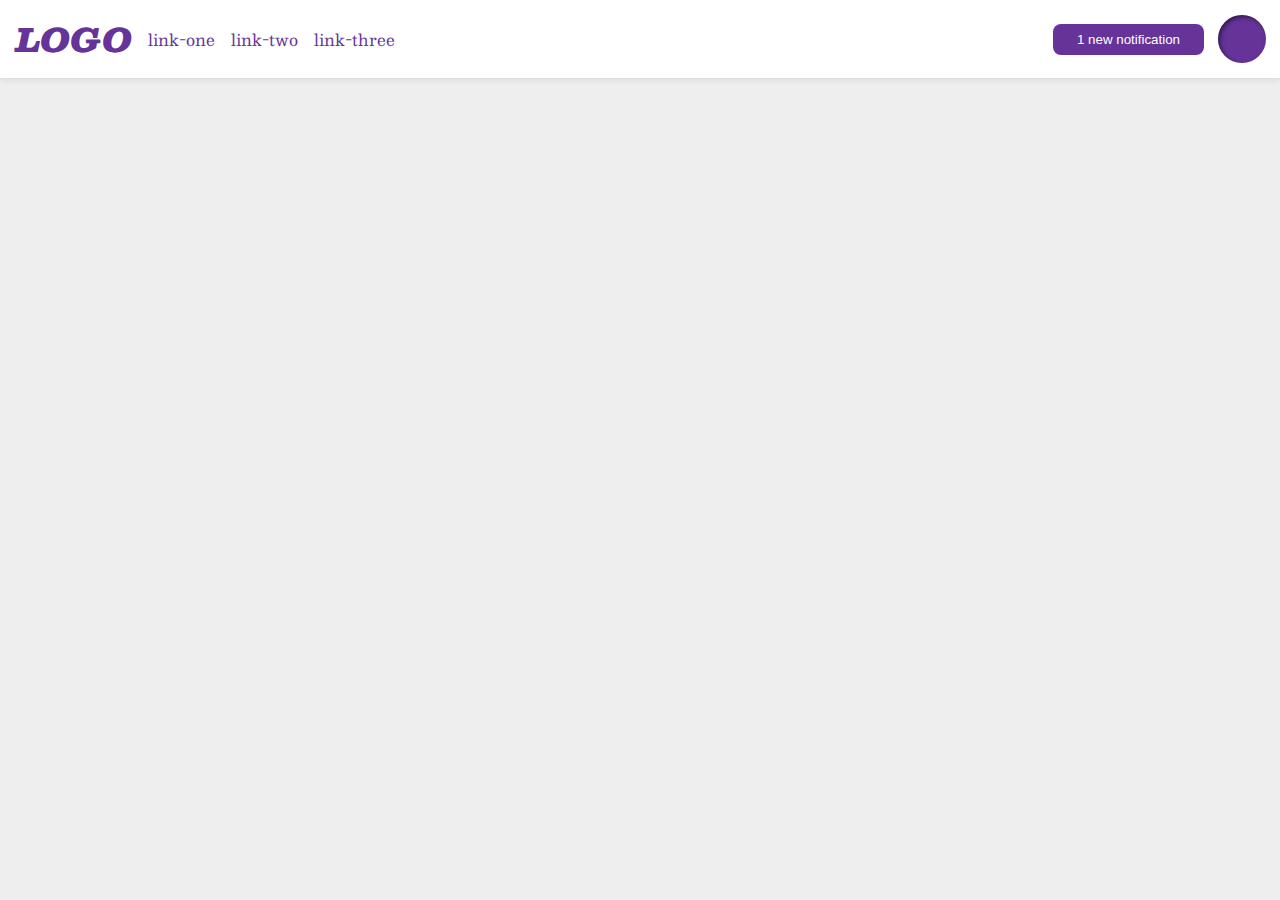
<file: flex/03-flex-header-2/index.html>
<!DOCTYPE html>
<html lang="en">
  <head>
    <meta charset="UTF-8">
    <meta http-equiv="X-UA-Compatible" content="IE=edge">
    <meta name="viewport" content="width=device-width, initial-scale=1.0">
    <title>Flex Header 2</title>
    <link rel="stylesheet" href="style.css">
  </head>
  <body>
    <div class="header">
      <div class="left-side">
        <div class="logo">
          LOGO
        </div>
        <ul class="links">
          <li><a href="https://google.com">link-one</a></li>
          <li><a href="https://google.com">link-two</a></li>
          <li><a href="https://google.com">link-three</a></li>
        </ul>
      </div>
      
      <div class="right-side">
        <button class="notifications">
          1 new notification
        </button>
        <div class="profile-image"></div>
      </div>
      
    </div>
  </body>
</html>
</file>
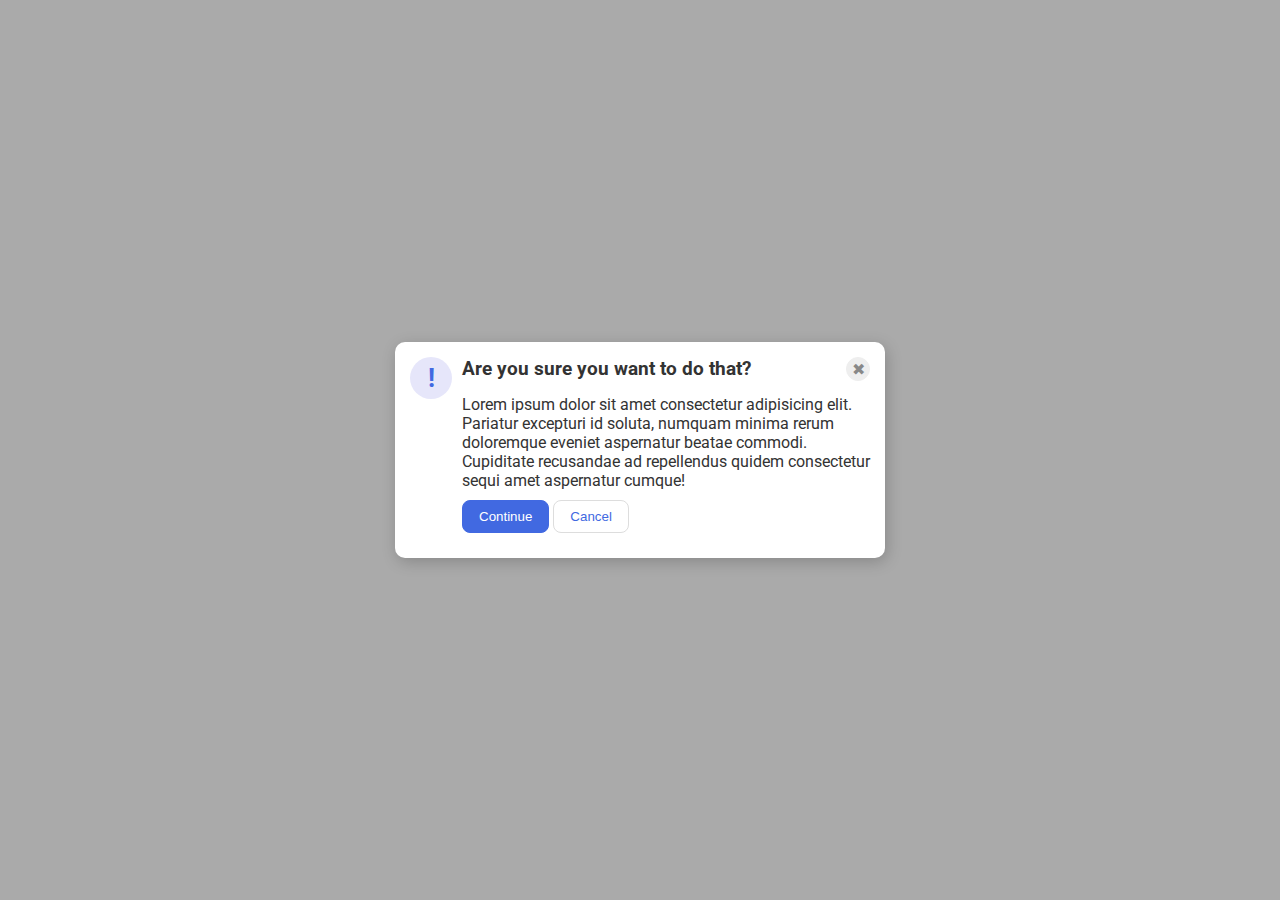
<file: flex/05-flex-modal/index.html>
<!DOCTYPE html>
<html lang="en">
  <head>
    <meta charset="UTF-8">
    <meta http-equiv="X-UA-Compatible" content="IE=edge">
    <meta name="viewport" content="width=device-width, initial-scale=1.0">
    <link rel="stylesheet" href="style.css">
    <title>Modal</title>
  </head>
  <body>
    <div class="modal">
      <div class="icon">!</div>
      <div class="container">
        <div class="sub-container">
          <div class="header">Are you sure you want to do that?</div>
          <button class="close-button">✖</button>
        </div>
        
        <div class="text">Lorem ipsum dolor sit amet consectetur adipisicing elit. Pariatur excepturi id soluta, numquam minima rerum doloremque eveniet aspernatur beatae commodi. Cupiditate recusandae ad repellendus quidem consectetur sequi amet aspernatur cumque!</div>
        <div class="buttons">
          <button class="continue">Continue</button>
          <button class="cancel">Cancel</button>
        </div>
        
      </div>
      
    </div>
  </body>
</html>
</file>
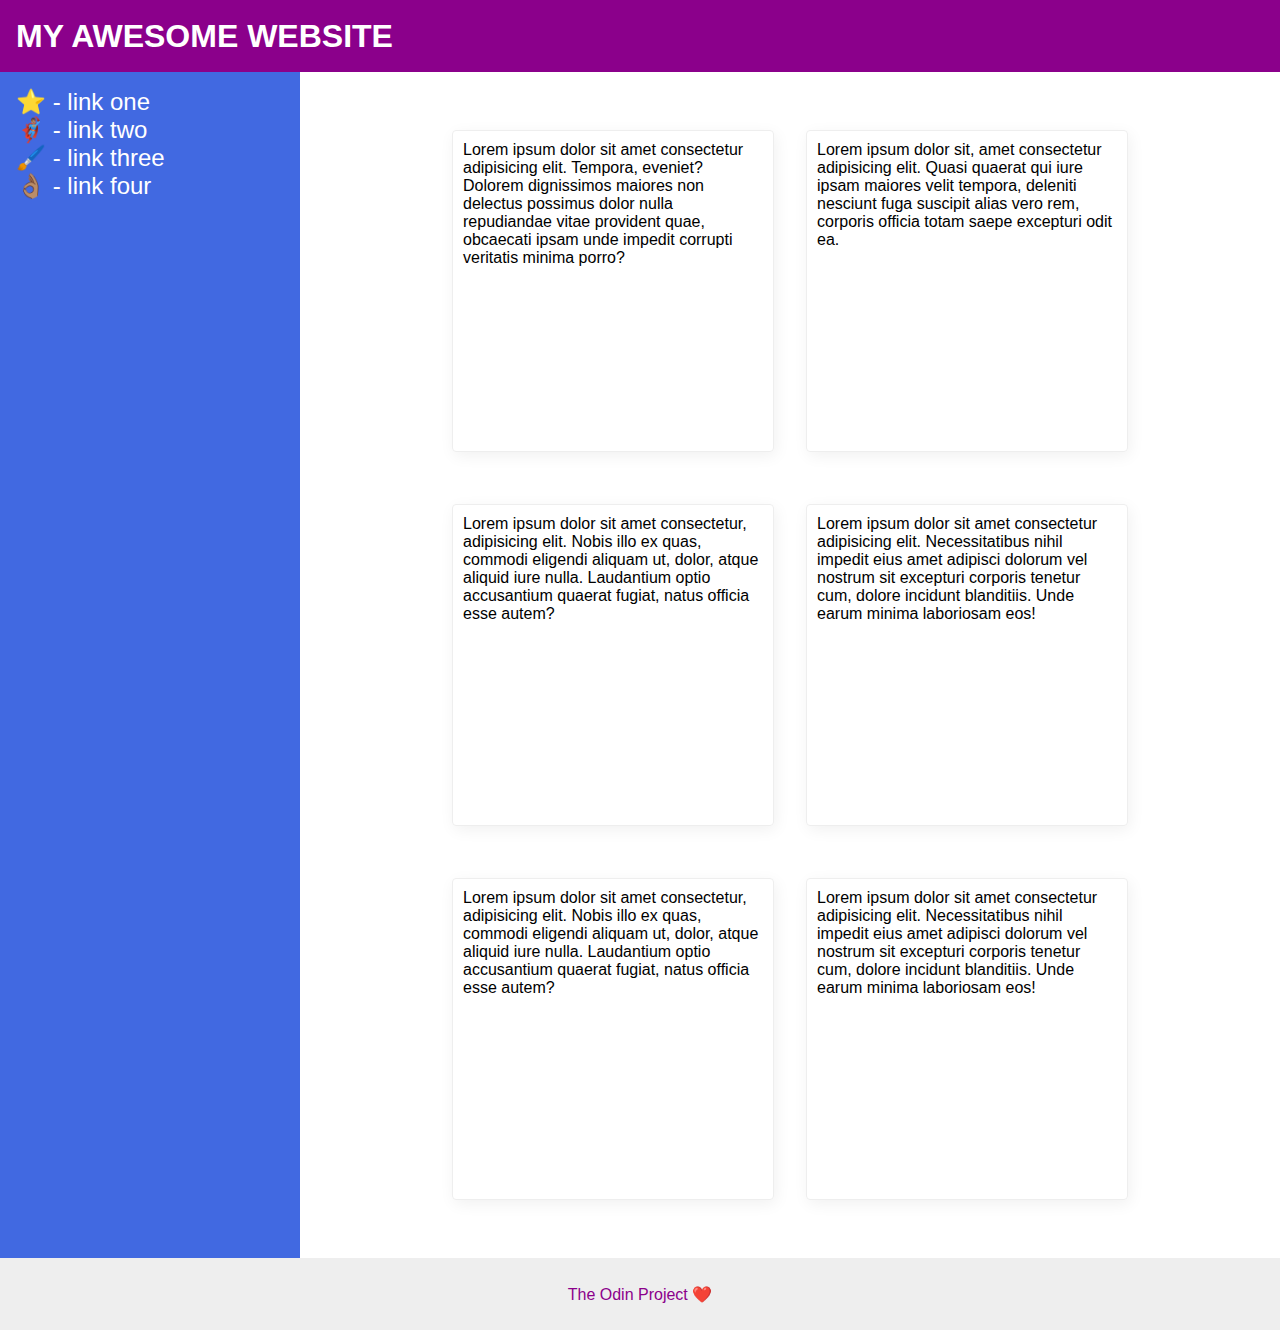
<file: flex/07-flex-layout-2/index.html>
<!DOCTYPE html>
<html lang="en">
  <head>
    <meta charset="UTF-8">
    <meta http-equiv="X-UA-Compatible" content="IE=edge">
    <meta name="viewport" content="width=device-width, initial-scale=1.0">
    <title>The Holy Grail</title>
    <link rel="stylesheet" href="style.css">
  </head>
  <body>
    <div class="header">
      MY AWESOME WEBSITE
    </div>
    <div class="content">
      <div class="sidebar">
        <ul>
          <li><a href="#">⭐ - link one</a></li>
          <li><a href="#">🦸🏽‍♂️ - link two</a></li>
          <li><a href="#">🖌️ - link three</a></li>
          <li><a href="#">👌🏽 - link four</a></li>
        </ul>
      </div>
      <div class="card-collection">
        <div class="card">Lorem ipsum dolor sit amet consectetur adipisicing elit. Tempora, eveniet? Dolorem dignissimos maiores non delectus possimus dolor nulla repudiandae vitae provident quae, obcaecati ipsam unde impedit corrupti veritatis minima porro?</div>
      <div class="card">Lorem ipsum dolor sit, amet consectetur adipisicing elit. Quasi quaerat qui iure ipsam maiores velit tempora, deleniti nesciunt fuga suscipit alias vero rem, corporis officia totam saepe excepturi odit ea.</div>
      <div class="card">Lorem ipsum dolor sit amet consectetur, adipisicing elit. Nobis illo ex quas, commodi eligendi aliquam ut, dolor, atque aliquid iure nulla. Laudantium optio accusantium quaerat fugiat, natus officia esse autem?</div>
      <div class="card">Lorem ipsum dolor sit amet consectetur adipisicing elit. Necessitatibus nihil impedit eius amet adipisci dolorum vel nostrum sit excepturi corporis tenetur cum, dolore incidunt blanditiis. Unde earum minima laboriosam eos!</div>
      <div class="card">Lorem ipsum dolor sit amet consectetur, adipisicing elit. Nobis illo ex quas, commodi eligendi aliquam ut, dolor, atque aliquid iure nulla. Laudantium optio accusantium quaerat fugiat, natus officia esse autem?</div>
      <div class="card">Lorem ipsum dolor sit amet consectetur adipisicing elit. Necessitatibus nihil impedit eius amet adipisci dolorum vel nostrum sit excepturi corporis tenetur cum, dolore incidunt blanditiis. Unde earum minima laboriosam eos!</div>
      
      </div>
      
    </div>
    
    <div class="footer">
      The Odin Project ❤️
    </div>
  </body>
</html>
</file>
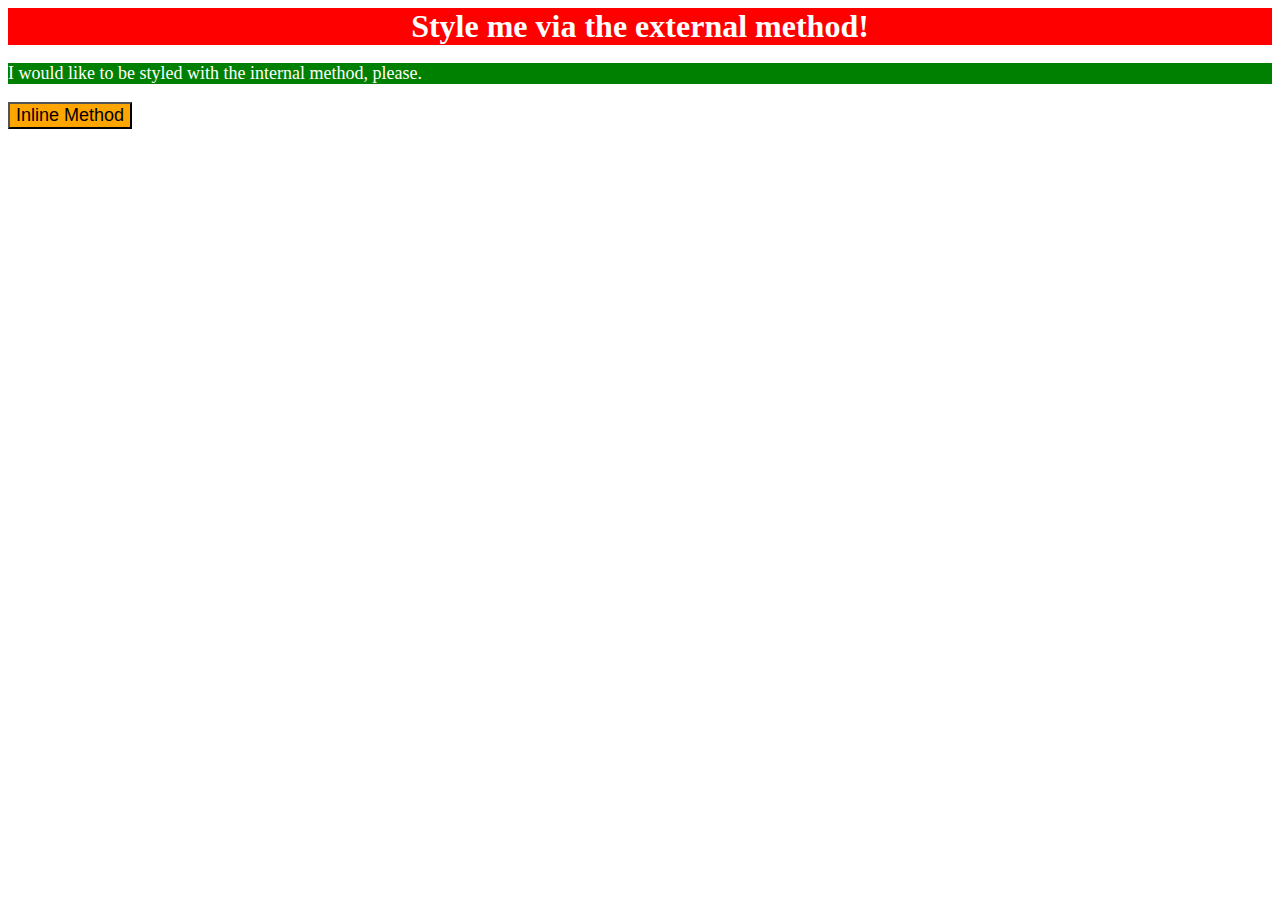
<file: foundations/01-css-methods/index.html>
<!DOCTYPE html>
<html lang="en">
  <head>
    <meta charset="UTF-8">
    <meta http-equiv="X-UA-Compatible" content="IE=edge">
    <meta name="viewport" content="width=device-width, initial-scale=1.0">
    <link rel="stylesheet" href="style.css">
    <title>Methods for Adding CSS</title>
    <style>
      p{
        background-color: green;
        color: white;
        font-size: 18px;
    }
    </style>
  </head> 
  <body>
    <div>Style me via the external method!</div>
    <p>I would like to be styled with the internal method, please.</p>
    <button style="font-size: 18px; background-color: orange;">Inline Method</button>
  </body>
</html>
</file>
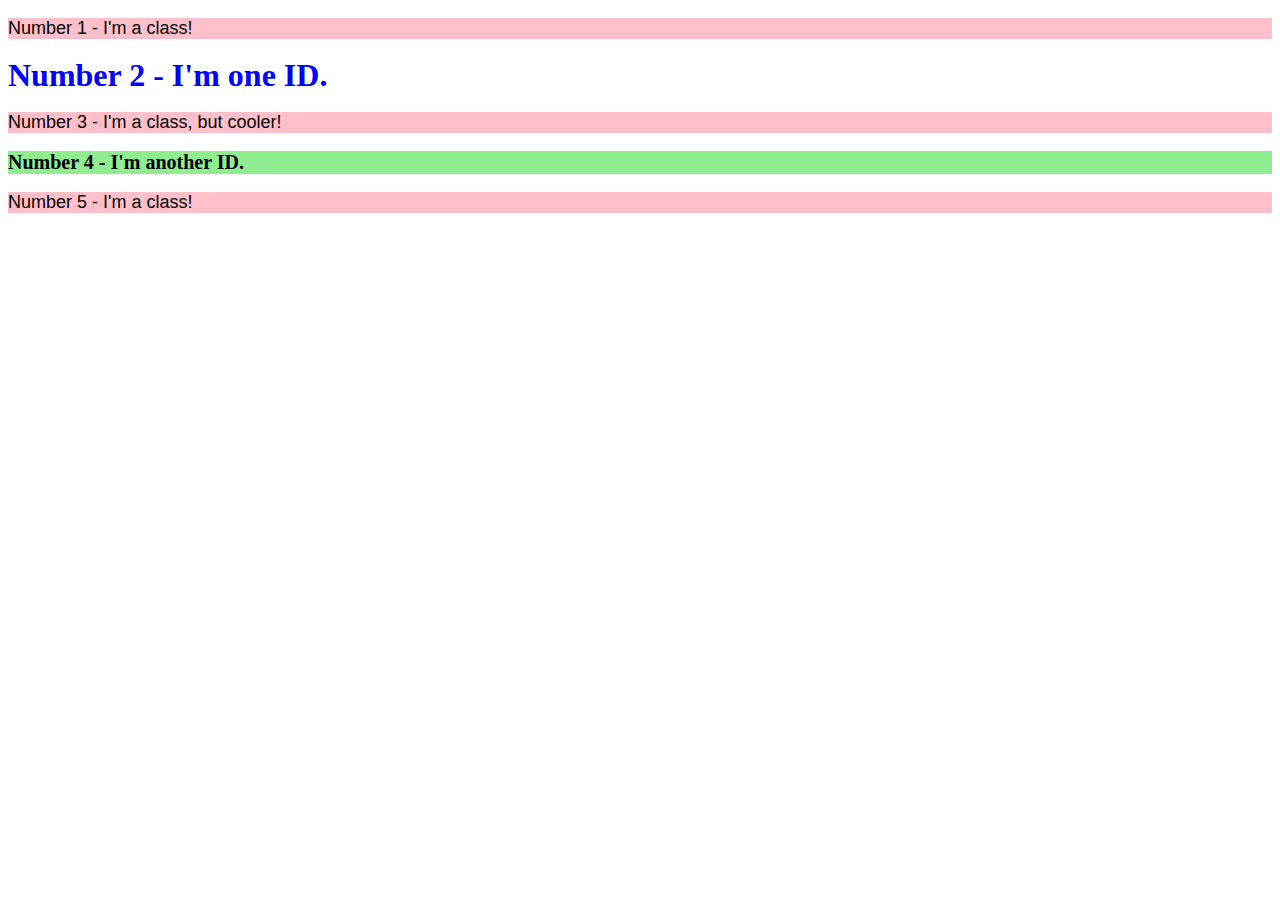
<file: foundations/02-class-id-selectors/index.html>
<!DOCTYPE html>
<html lang="en">
  <head>
    <meta charset="UTF-8">
    <meta http-equiv="X-UA-Compatible" content="IE=edge">
    <meta name="viewport" content="width=device-width, initial-scale=1.0">
    <title>Class and ID Selectors</title>
    <link rel="stylesheet" href="style.css">
  </head>
  <body>
    <p class = "oddP">Number 1 - I'm a class!</p>
    <div id="large">Number 2 - I'm one ID.</div>
    <p class="oddP">Number 3 - I'm a class, but cooler!</p>
    <div id="green">Number 4 - I'm another ID.</div>
    <p class="oddP">Number 5 - I'm a class!</p>
  </body>
</html>
</file>
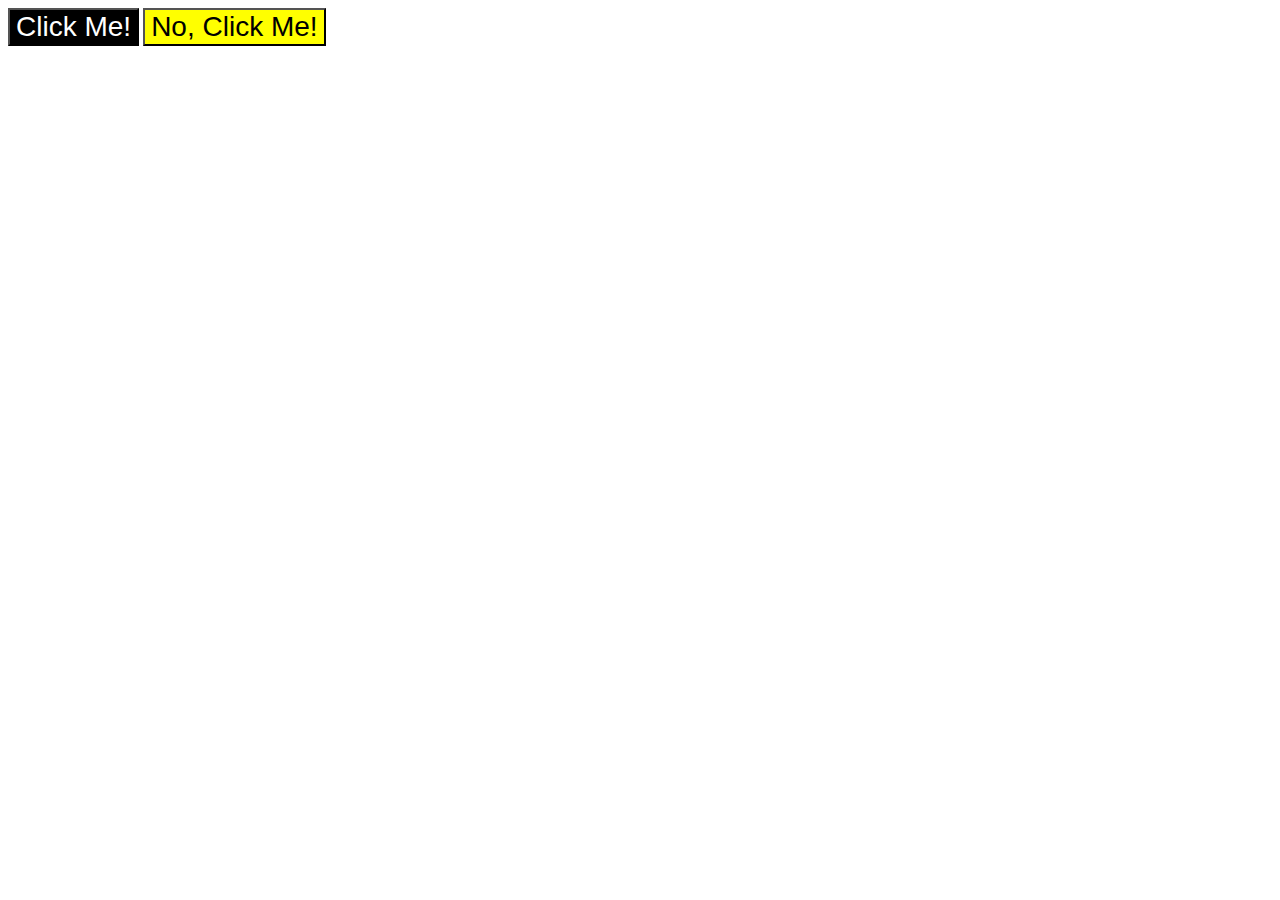
<file: foundations/03-grouping-selectors/index.html>
<!DOCTYPE html>
<html lang="en">
  <head>
    <meta charset="UTF-8">
    <meta http-equiv="X-UA-Compatible" content="IE=edge">
    <meta name="viewport" content="width=device-width, initial-scale=1.0">
    <title>Grouping Selectors</title>
    <link rel="stylesheet" href="style.css">
  </head>
  <body>
    <button class="b1 share">Click Me!</button>
    <button class="b2 share">No, Click Me!</button>
  </body>
</html>
</file>
<file: flex/03-flex-header-2/style.css>
/* this is some magical font-importing.  
you'll learn about it later. */
@import url('https://fonts.googleapis.com/css2?family=Besley:ital,wght@0,400;1,900&display=swap');

body {
  margin: 0;
  background: #eee;
  font-family: Besley, serif;
}

.header {
  background: white;
  border-bottom: 1px solid #ddd;
  box-shadow: 0 0 8px rgba(0,0,0,.1);
  display: flex;
  justify-content: space-between;
  align-items: center;

}

.profile-image {
  background: rebeccapurple;
  box-shadow: inset 2px 2px 4px rgba(0,0,0,.5);
  border-radius: 50%;
  width: 48px;
  height: 48px;
  margin: 14px;
}

.logo {
  color: rebeccapurple;
  font-size: 32px;
  font-weight: 900;
  font-style: italic;
  margin: 12px 16px;
}

button {
  border: none;
  border-radius: 8px;
  background: rebeccapurple;
  color: white;
  padding: 8px 24px;
}

a {
  /* this removes the line under our links */
  /* margin-left: 16px ; */
  text-decoration: none;
  color: rebeccapurple;
}

ul {
  list-style-type: none;
  display: flex;
  margin: 0px;
  padding: 0px;
  
  gap: 16px; 
}

.left-side, .right-side{
  display: flex;
  align-items: center;
  justify-content: center;
}
</file>
<file: flex/05-flex-modal/style.css>
@import url('https://fonts.googleapis.com/css2?family=Roboto:wght@400;700&display=swap');

html, body {
  height: 100%;
}

body {
  font-family: Roboto, sans-serif;
  margin: 0;
  background: #aaa;
  color: #333;
  /* I'll give you this one for free lol */
  display: flex;
  align-items: center;
  justify-content: center;
}

.modal {
  background: white;
  width: 480px;
  border-radius: 10px;
  box-shadow: 2px 4px 16px rgba(0,0,0,.2);
  display: flex;
  padding: 5px;
  
}

.icon {
  color: royalblue;
  font-size: 26px;
  font-weight: 700;
  background: lavender;
  width: 42px;
  height: 42px;
  border-radius: 50%;
  display: flex;
  align-items: center;
  justify-content: center;
  flex-shrink: 0;
  margin: 10px;
}

.close-button {
  background: #eee;
  border-radius: 50%;
  color: #888;
  font-weight: 400;
  font-size: 16px;
  height: 24px;
  width: 24px;
  display: flex;
  align-items: center;
  justify-content: center;
  border: 1px solid #eee;
  padding: 0;
}

button {
  cursor: pointer;
  padding: 8px 16px;
  border-radius: 8px;
}

button.continue {
  background: royalblue;
  border: 1px solid royalblue;
  color: white;
}

button.cancel {
  background: white;
  border: 1px solid #ddd;
  color: royalblue;
}

.sub-container{
  display: flex;
  justify-content: space-between;
}

.container{
  margin: 10px;
  margin-left: 0px;
}

.header{
  font-weight: bold;
  font-size: larger;
  margin-bottom: 10px;
}

.text{
  margin:  5px 0px;
  text-align: left;
}
.buttons{
  margin: 10px 0px ;
}
</file>
<file: flex/07-flex-layout-2/style.css>
body {
  font-family: -apple-system, BlinkMacSystemFont, 'Segoe UI', Roboto, Oxygen, Ubuntu, Cantarell, 'Open Sans', 'Helvetica Neue', sans-serif;
  margin: 0;
  min-height: 100vh;
  display: flex;
  justify-content: space-between;
  flex-direction: column;
}

.header {
  height: 72px;
  font-size: 32px;
  font-weight: 900;
  background: darkmagenta;
  color: white;
  display: flex;
  align-items: center;
  padding-left: 16px;
}

.footer {
  height: 72px;
  background: #eee;
  color: darkmagenta;
  display: flex;
  align-items: center;
  justify-content: center;
}

.content{
  display: flex;
  justify-content: space-around;
 
}

.card-collection{
  display: flex;
  justify-content: center;
  align-items: center;
  flex-wrap: wrap;
  gap: 32px;
  padding: 48px;
}
.sidebar {
  width:300px;
  font-size: 24px;
  height: auto; 
  background: royalblue;
  box-sizing: border-box;
  flex-shrink: 0;
}

.card {
  border: 1px solid #eee;
  box-shadow: 2px 4px 16px rgba(0,0,0,.06);
  border-radius: 4px;
  width: 300px;
  height: 300px;
  padding: 10px;
  margin: 10px 0px ;

}
a{
  text-decoration: none;
  color: white;
  
}
ul{
  list-style: none;
  padding: 16px ;
  margin: 0;
  
}
</file>
<file: foundations/01-css-methods/style.css>
div{
    text-align: center;
    background-color: red;
    color: white;
    font-weight: bold;
    font-size: 32px;
}
</file>
<file: foundations/02-class-id-selectors/style.css>
.oddP{
    background-color: pink;
    font-family: 'Franklin Gothic Medium', 'Arial Narrow', Arial, sans-serif;
    font-size: 18px;
}

#green{
    background-color: lightgreen;
    font-weight: bold;
    font-size: 20px;
}
#large{
    font-size: 32px;
    font-weight: bold;
    color: blue;
}
</file>
<file: foundations/03-grouping-selectors/style.css>
.share{
    font-size: 28px;
    font-family: Helvetica, "Times New Roman", sans-serif;

}

.b1{
    color: white;
    background-color: black;
}

.b2{
    background-color: yellow;
}
</file>
